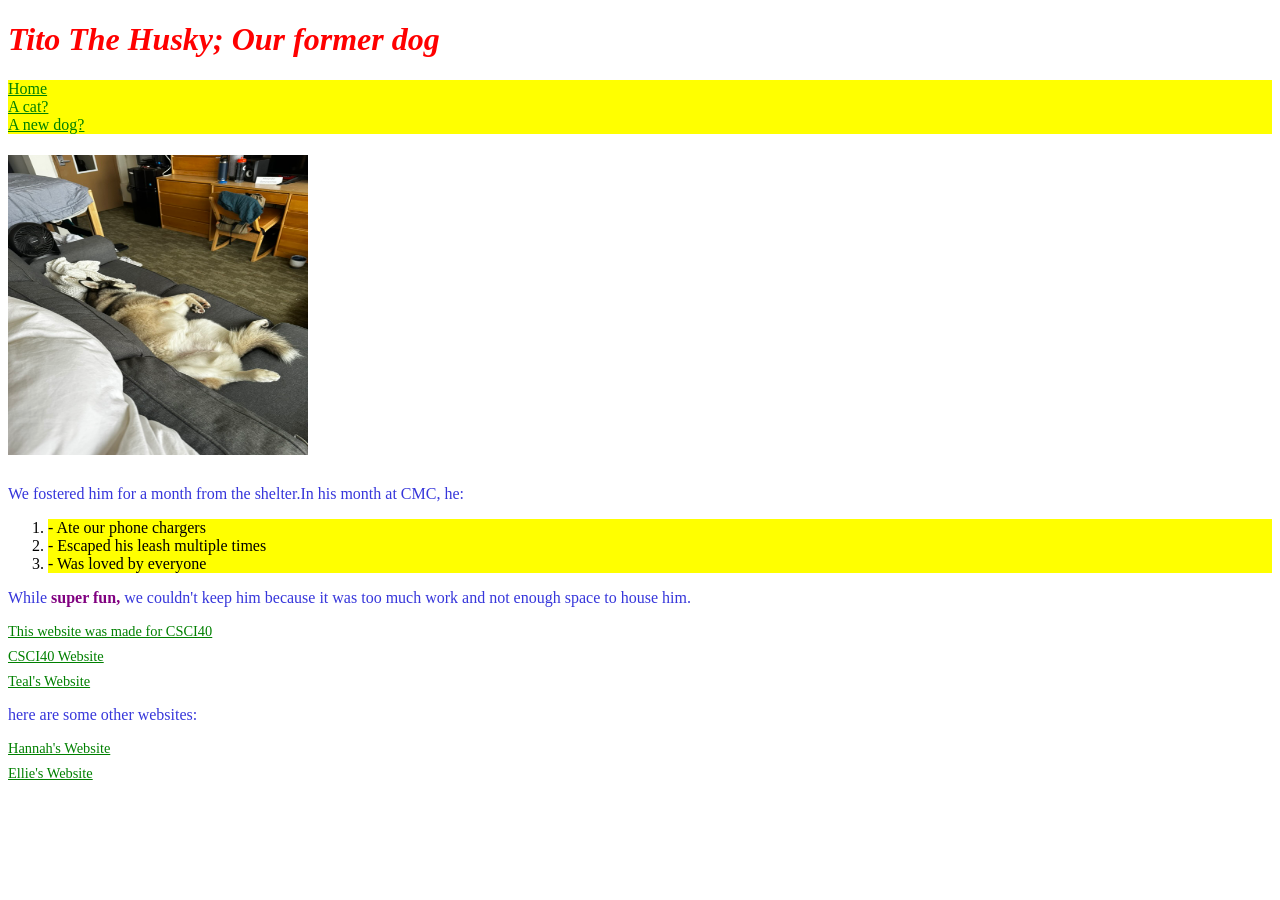
<file: index.html>
<!DOCTYPE html>
<html lang="en">
<head><meta charset="utf-8">
    <title>TITO THE HUSKY
    </title>
    <link rel="stylesheet" href="style.css">
    <script async src="https://www.googletagmanager.com/gtag/js?id=G-3MZ90Q29JG"></script>
    <meta name="description" content="Info about our former dog">
</head>

<body>
<h1 id="goober">Tito The Husky; Our former dog</h1>
<ul class="site-nav">
        <li><a href="index.html">Home</a></li>
        <li><a href="cat.html">A cat?</a></li>
        <li><a href="leonberger.html">A new dog?</a></li>
    </ul>
    <h1><img src="26D5517F-B6E4-4408-92EF-304898F69A4B_1_105_c.jpeg"  alt="Tito the Husky">
    </h1>
        <p>We fostered him for a month from the shelter.In his month at CMC, he:</p>
    <ol>
        <li>- Ate our phone chargers</li>
        <li>- Escaped his leash multiple times</li>
        <li>- Was loved by everyone</li>
    </ol>
    <p>While <span class="highlight">super fun,</span> we couldn't keep him because it was too much work and not enough space to house him.</p>
    <div class="footer-link"><a href="https://www.cmc.edu">This website was made for CSCI40</a></div>
    <div class="footer-link"><a href="https://csci40.rtealwitter.com">CSCI40 Website</a></div>
    <div class="footer-link"><a href="https://www.rtealwitter.com">Teal's Website</a></div>
    <p>here are some other websites:</p>
    <div class="footer-link"><a href="https://hkitchener29.github.io/p0/">Hannah's Website</a></div>
    <div class="footer-link"><a href="https://eleanor-shen.github.io/project0/">Ellie's Website</a></div>
</body>

</html>
</file>
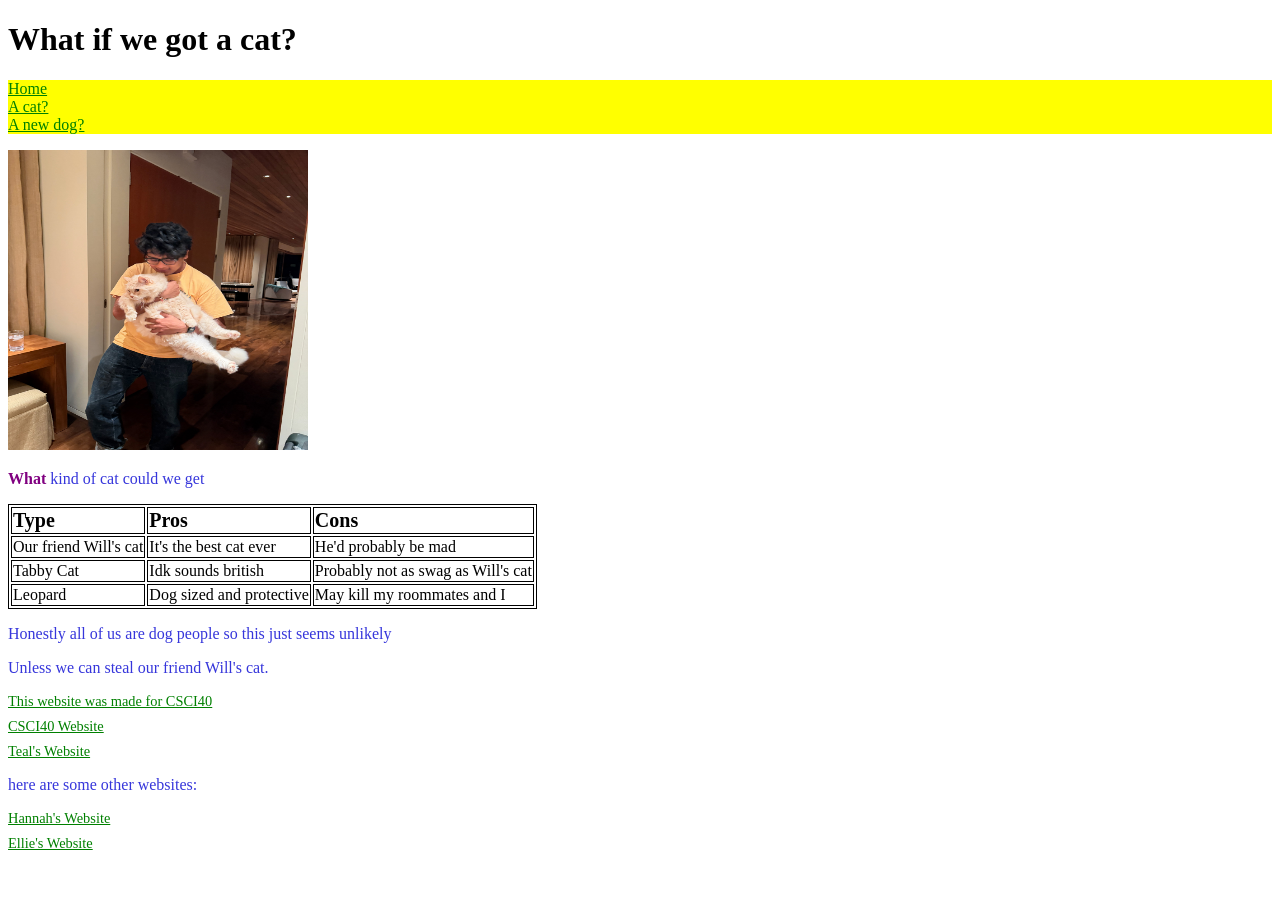
<file: cat.html>
<!DOCTYPE html>
<html lang="en">
<head><meta charset="utf-8">
    <title>What if we got a cat?
    </title>
    <link rel="stylesheet" href="style.css">
    <script async src="https://www.googletagmanager.com/gtag/js?id=G-3MZ90Q29JG"></script>
    <meta name="description" content="Info about our potential cat">
</head>

<body> 
<h1>What if we got a cat?</h1>
<ul class="site-nav">
  <li><a href="index.html">Home</a></li>
  <li><a href="cat.html">A cat?</a></li>
  <li><a href="leonberger.html">A new dog?</a></li>
</ul>



   
    <img src="IMG_1101.jpeg"  alt="Cat?">
    <p><span class="highlight">What</span> kind of cat could we get</p>
    <table>
        <tbody>
            <tr>
                <td class="bold">Type</td>
                <td class="bold">Pros</td>
                <td class="bold">Cons</td>
                </tr>
            <tr>
                <td>Our friend Will's cat</td>
                <td>It's the best cat ever</td>
                <td>He'd probably be mad</td>
                </tr>
            <tr>
                <td>Tabby Cat</td>
                <td>Idk sounds british</td>
                <td>Probably not as swag as Will's cat</td>
                </tr>
            <tr>
                <td>Leopard</td>
                <td>Dog sized and protective</td>
                <td>May kill my roommates and I</td>
            </tr>
        </tbody>
    </table>
<p>Honestly all of us are dog people so this just seems unlikely</p>
<p>Unless we can steal our friend Will's cat.</p>

    <div class="footer-link"><a href="https://www.cmc.edu">This website was made for CSCI40</a></div>
    <div class="footer-link"><a href="https://csci40.rtealwitter.com">CSCI40 Website</a></div>
    <div class="footer-link"><a href="https://www.rtealwitter.com">Teal's Website</a></div>
    <p>here are some other websites:</p>
    <div class="footer-link"><a href="https://hkitchener29.github.io/p0/">Hannah's Website</a></div>
    <div class="footer-link"><a href="https://eleanor-shen.github.io/project0/">Ellie's Website</a></div>

</body>

</html>
</file>
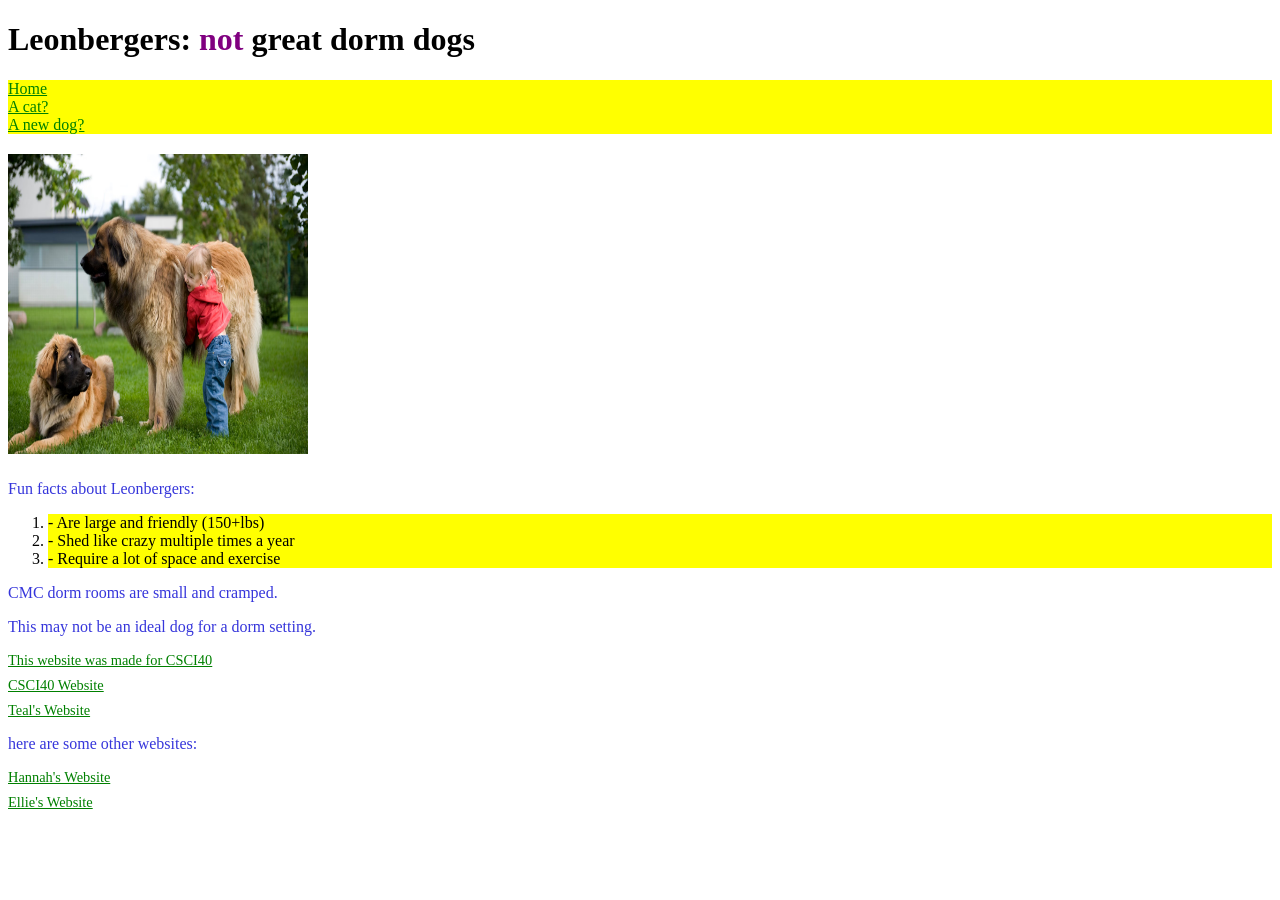
<file: leonberger.html>
<!DOCTYPE html>
<html lang="en">
<head><meta charset="utf-8">
    <title>Our next dog?  
    </title>
    <link rel="stylesheet" href="style.css">
    <script async src="https://www.googletagmanager.com/gtag/js?id=G-3MZ90Q29JG"></script>
    <meta name="description" content="Info about our potential dog">
</head>

<body>
<h1>Leonbergers: <span class="highlight">not</span> great dorm dogs</h1>
<ul class="site-nav">
  <li><a href="index.html">Home</a></li>
  <li><a href="cat.html">A cat?</a></li>
  <li><a href="leonberger.html">A new dog?</a></li>
</ul>


    <h2>
        <img src="202107GettyImages-172998593-scaled-1.jpg.avif"  alt="Leonberger">

    </h2>
        <p>Fun facts about Leonbergers:</p>
    <ol>
        <li>- Are large and friendly (150+lbs)</li>
        <li>- Shed like crazy multiple times a year</li>
        <li>- Require a lot of space and exercise</li>
    </ol>
    <p>CMC dorm rooms are small and cramped.</p>
    <p>This may not be an ideal dog for a dorm setting.</p>
    
    
    <div class="footer-link"><a href="https://www.cmc.edu">This website was made for CSCI40</a></div>
    <div class="footer-link"><a href="https://csci40.rtealwitter.com">CSCI40 Website</a></div>
    <div class="footer-link"><a href="https://www.rtealwitter.com">Teal's Website</a></div>
    <p>here are some other websites:</p>
    <div class="footer-link"><a href="https://hkitchener29.github.io/p0/">Hannah's Website</a></div>
    <div class="footer-link"><a href="https://eleanor-shen.github.io/project0/">Ellie's Website</a></div>
</body>

</html>
</file>
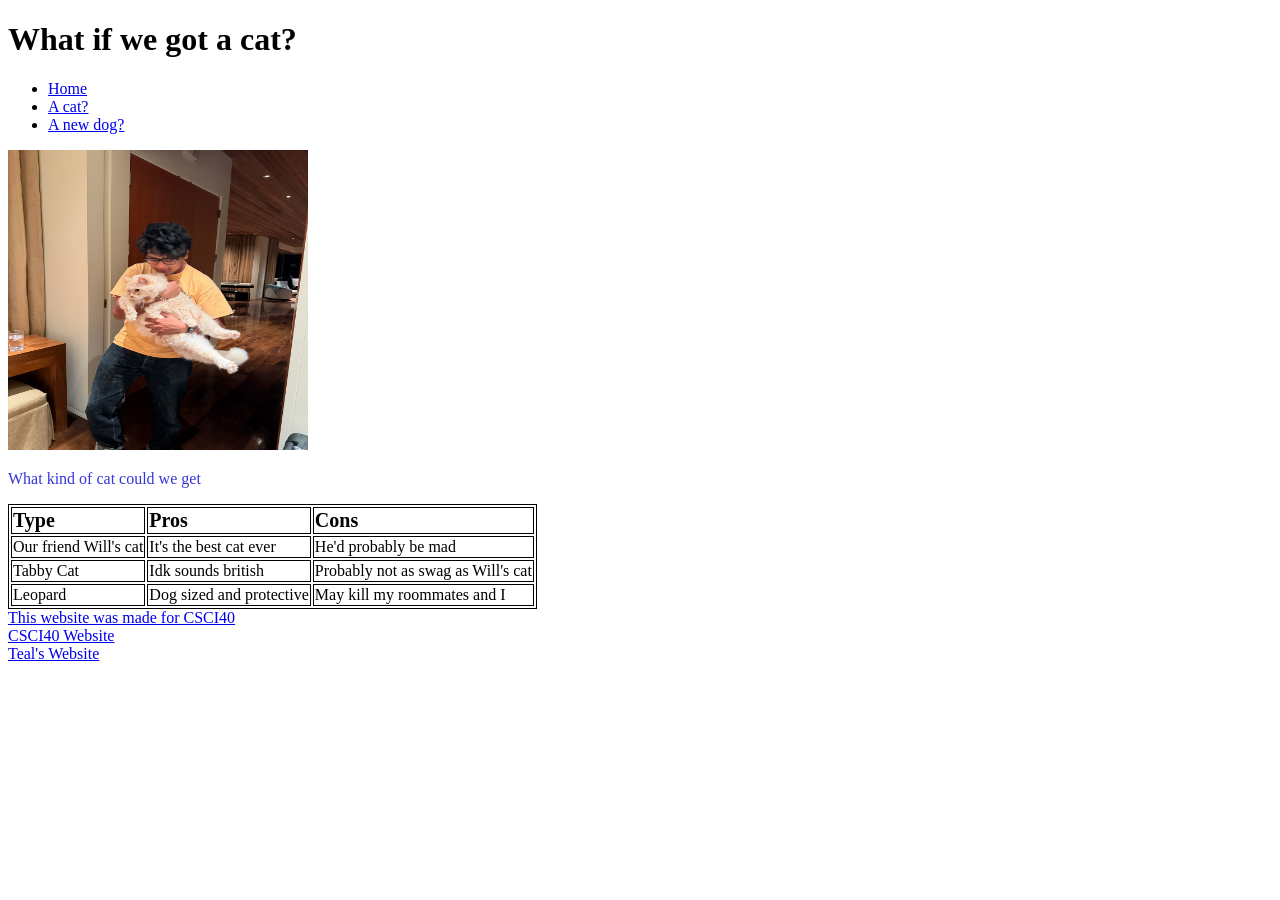
<file: Project0/cat.html>
<!DOCTYPE html>
<html lang="en">
<head><meta charset="utf-8">
    <title>What if we got a cat?
    </title>
    <link rel="stylesheet" href="style.css">
</head>
<body> 
<h1>What if we got a cat?</h1>
<ul>
  <li><a href="index.html">Home</a></li>
  <li><a href="cat.html">A cat?</a></li>
  <li><a href="leonberger.html">A new dog?</a></li>
</ul>



   
    <img src="IMG_1101.jpeg"  alt="Cat?">
    <p>What kind of cat could we get</p>
    <table>
        <tbody>
            <tr>
                <td class="bold">Type</td>
                <td class="bold">Pros</td>
                <td class="bold">Cons</td>
                </tr>
            <tr>
                <td>Our friend Will's cat</td>
                <td>It's the best cat ever</td>
                <td>He'd probably be mad</td>
                </tr>
            <tr>
                <td>Tabby Cat</td>
                <td>Idk sounds british</td>
                <td>Probably not as swag as Will's cat</td>
                </tr>
            <tr>
                <td>Leopard</td>
                <td>Dog sized and protective</td>
                <td>May kill my roommates and I</td>
            </tr>
        </tbody>
    </table>


<div> </div><a href="https://www.cmc.edu">This website was made for CSCI40</a>
<div> </div><a href="https://csci40.rtealwitter.com">CSCI40 Website</a>
<div> </div><a href="https://www.rtealwitter.com">Teal's Website</a>

</body>

</html>
</file>
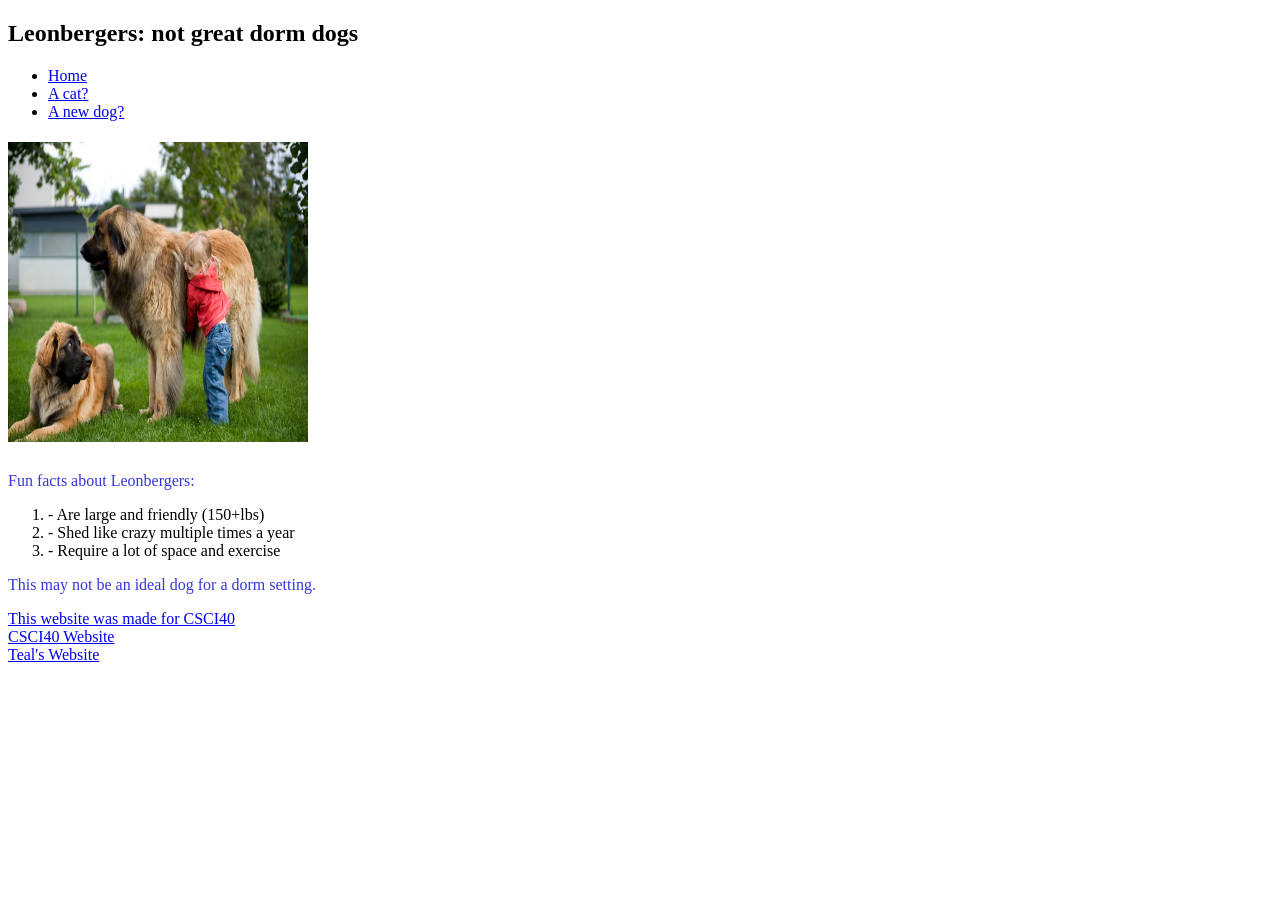
<file: Project0/leonberger.html>
<!DOCTYPE html>
<html lang="en">
<head><meta charset="utf-8">
    <title>Our next dog?  
    </title>
    <link rel="stylesheet" href="style.css">
</head>
<body>
<h2>Leonbergers: not great dorm dogs</h2>
<ul>
  <li><a href="index.html">Home</a></li>
  <li><a href="cat.html">A cat?</a></li>
  <li><a href="leonberger.html">A new dog?</a></li>
</ul>


    <h1>
        <img src="202107GettyImages-172998593-scaled-1.jpg.avif"  alt="Leonberger">

    </h1>
        <p>Fun facts about Leonbergers:</p>
    <ol>
        <li>- Are large and friendly (150+lbs)</li>
        <li>- Shed like crazy multiple times a year</li>
        <li>- Require a lot of space and exercise</li>
    </ol>
    <p>This may not be an ideal dog for a dorm setting.</p>
    
    
    <div> </div><a href="https://www.cmc.edu">This website was made for CSCI40</a>
    <div> </div><a href="https://csci40.rtealwitter.com">CSCI40 Website</a>
    <div> </div><a href="https://www.rtealwitter.com">Teal's Website</a>
</body>

</html>
</file>
<file: style.css>
/* Add your styles here */
p {
    color: rgb(54, 54, 219);
    font-size: 20px;
}

li {
    background-color: yellow;
}

 a { color: green; }

/* Class selectors */
.bold {
    font-weight: bold;
    font-size: 20px;
}
a:hover {
  background-color: yellow;
  font-size: 18px;
}
.footer-link {
  margin: 8px 0;
  font-size: 0.9em;
  color: #555;
}
.site-nav {
  list-style: none;
  padding: 0;
}
.highlight {
  color: purple;
  font-weight: bold;
}

/* ID selector */
#goober {
    font-style: italic;
    color: red;
}

@media (min-width: 600px) {
    p {
        font-size: 16px;
    }
}
@media (max-width: 599px) {
    p {
        font-size: 12px;
    }
}

img {
    width: 300px;
    height: 300px;
}

table {
    border: 1px solid black
}
td {
    border: 1px solid black
}
</file>
<file: Project0/style.css>
/* Add your stules here */
p {
    color: rgb(54, 54, 219);
    font-size: 20px;
}

/* Class selectors */
.bold {
    font-weight: bold;
    font-size: 20px;
}

/* ID selector */
#goober {
    font-style: italic;
    color: red;
}

@media (min-width: 600px) {
    p {
        font-size: 16px;
    }
}
@media (max-width: 599px) {
    p {
        font-size: 12px;
    }
}

img {
    width: 300px;
    height: 300px;
}

table {
    border: 1px solid black
}
td {
    border: 1px solid black
}
</file>
